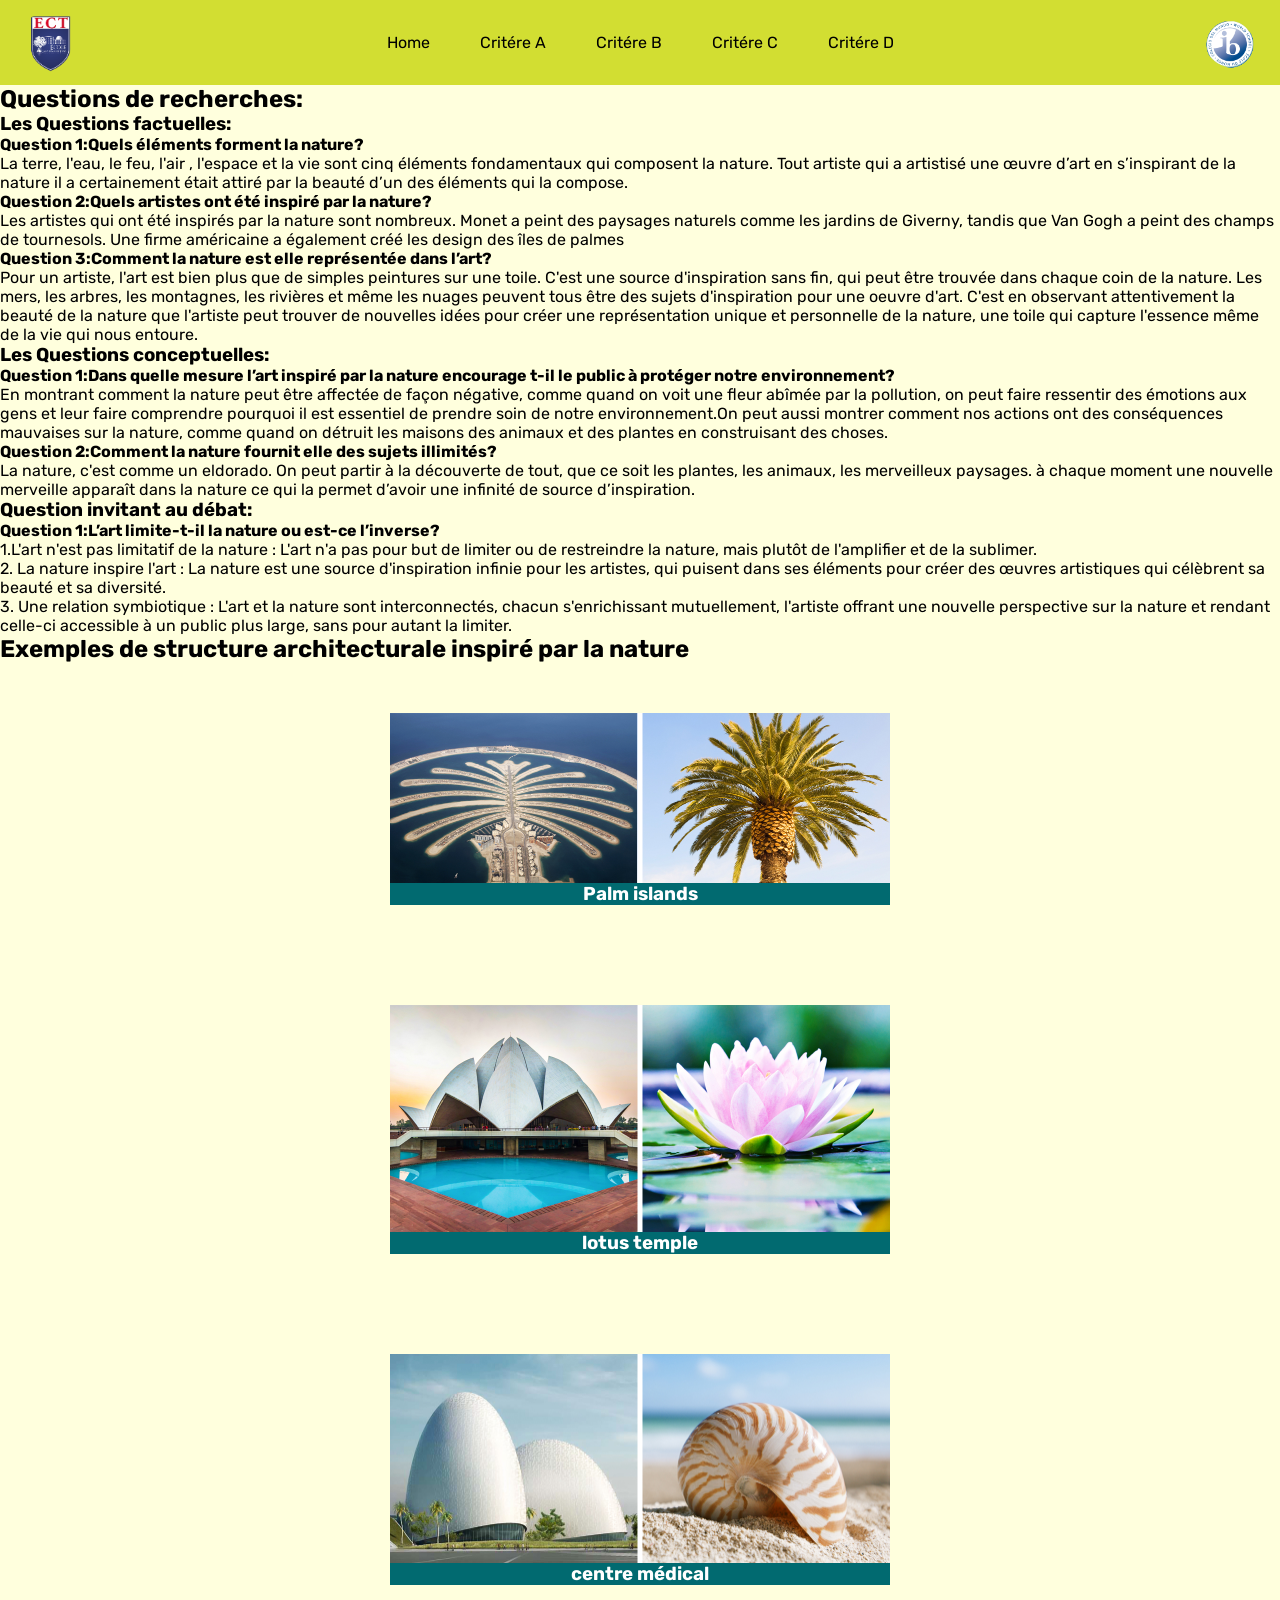
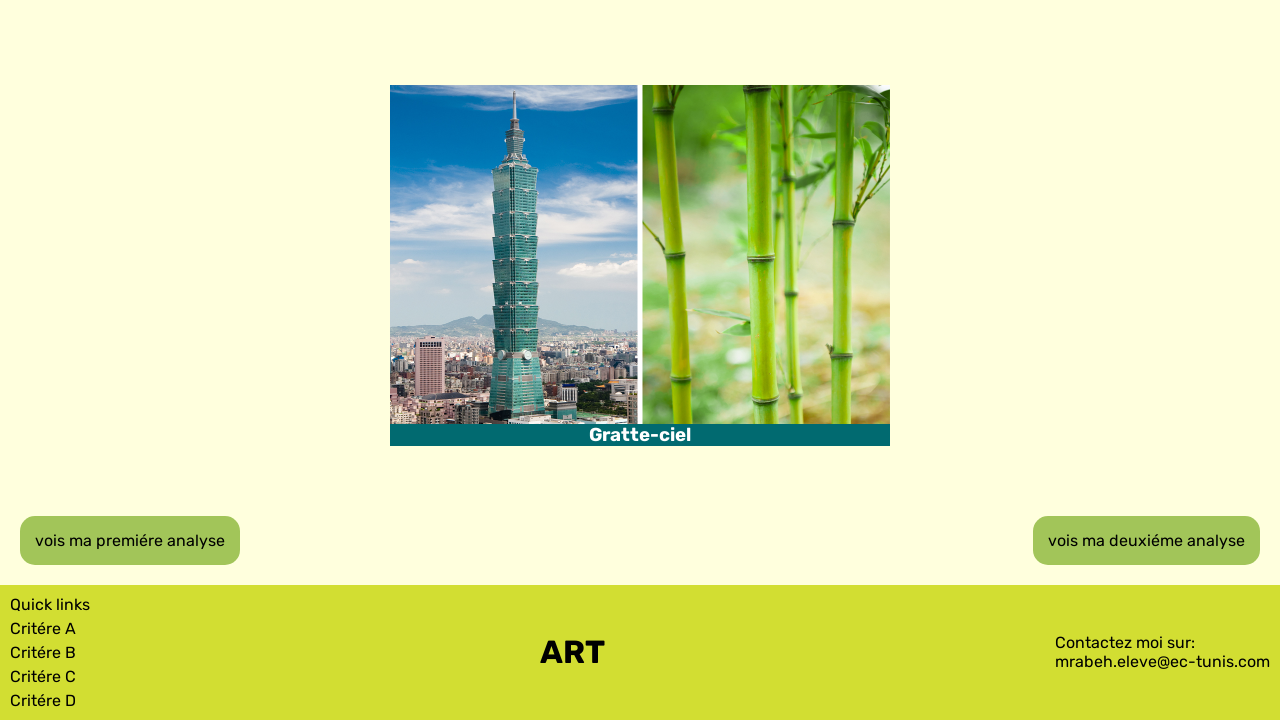
<file: A.html>
<!DOCTYPE html>
<html lang="en">
<head>
    <meta charset="UTF-8">
    <meta name="viewport" content="width=device-width, initial-scale=1.0">
    <title>Document</title>
    <link rel="stylesheet" href="./A.css">
</head>
<body>
    <nav>
        <img src="./logos/image-removebg-preview (1).png" alt="" class="logo">
        <div id="navlist">
            <a href="./Home.HTML">Home</a>
            <a href="./A.html">Critére A</a>
            <a href="./B.html">Critére B</a>
            <a href="./C.html">Critére C</a>
            <a href="./D.html">Critére D</a>
        </div>
        <img src="./logos/Capture_d_écran_2023-09-11_144040-removebg-preview.png" alt="" class="logo">
    </nav>
    <section id="sect1">
        <h2>Questions de recherches:</h2>
        <div id="sect1">
            <h3>Les Questions factuelles:</h3>
            <h4>Question 1:Quels éléments forment la nature?</h4>
            <p>La terre, l'eau, le feu, l'air , l'espace et la vie sont cinq éléments fondamentaux qui composent la nature. Tout artiste qui a artistisé une œuvre d’art en s’inspirant de la nature il a certainement était attiré par la beauté d’un des éléments qui la compose.</p>
            <h4>Question 2:Quels artistes ont été inspiré par la nature?</h4>
            <p>Les artistes qui ont été inspirés par la nature sont nombreux. Monet a peint des paysages naturels comme les jardins de Giverny, tandis que Van Gogh a peint des champs de tournesols. Une firme américaine a également créé les design des îles de palmes</p>
            <h4>Question 3:Comment la nature est elle représentée dans l’art?</h4>
            <p>Pour un artiste, l'art est bien plus que de simples peintures sur une toile. C'est une source d'inspiration sans fin, qui peut être trouvée dans chaque coin de la nature. Les mers, les arbres, les montagnes, les rivières et même les nuages peuvent tous être des sujets d'inspiration pour une oeuvre d'art. C'est en observant attentivement la beauté de la nature que l'artiste peut trouver de nouvelles idées pour créer une représentation unique et personnelle de la nature, une toile qui capture l'essence même de la vie qui nous entoure.</p>
            <h3>Les Questions conceptuelles:</h3>
            <h4>Question 1:Dans quelle mesure l’art inspiré par la nature encourage t-il le public à protéger notre environnement?</h4>
            <p>En montrant comment la nature peut être affectée de façon négative, comme quand on voit une fleur abîmée par la pollution, on peut faire ressentir des émotions aux gens et leur faire comprendre pourquoi il est essentiel de prendre soin de notre environnement.On peut aussi montrer comment nos actions ont des conséquences mauvaises sur la nature, comme quand on détruit les maisons des animaux et des plantes en construisant des choses.</p>
            <h4>Question 2:Comment la nature fournit elle des sujets illimités?</h4>
            <p>La nature, c'est comme un eldorado. On peut partir à la découverte de tout, que ce soit les plantes, les animaux, les merveilleux paysages. à chaque moment une nouvelle merveille apparaît dans la nature ce qui la permet d’avoir une infinité de source d’inspiration.</p>
            <h3>Question invitant au débat:</h3>
            <h4>Question 1:L’art limite-t-il la nature ou est-ce l’inverse?</h4>
            <p>
                1.L'art n'est pas limitatif de la nature : L'art n'a pas pour but de limiter ou de restreindre la nature, mais plutôt de l'amplifier et de la sublimer.
            </p>
            <p>
                2. La nature inspire l'art : La nature est une source d'inspiration infinie pour les artistes, qui puisent dans ses éléments pour créer des œuvres artistiques qui célèbrent sa beauté et sa diversité.
            </p>
            <p>                3. Une relation symbiotique : L'art et la nature sont interconnectés, chacun s'enrichissant mutuellement, l'artiste offrant une nouvelle perspective sur la nature et rendant celle-ci accessible à un public plus large, sans pour autant la limiter.</p>
        </div>
        <Section id="container">
            <h2>Exemples de structure architecturale inspiré par la nature</h2> 
            <div id="bigcard">
                <div class="card">
                    <img src="./PALM.jpg" alt="" class="image">
                    <h3>Palm islands</h3>
                </div>
                <div class="card">
                    <img src="./Lotus.jpg" alt="" class="image">
                    <h3>lotus temple</h3>
                </div>
                <div class="card">
                    <img src="./animal.jpg" alt="" class="image">
                    <h3>centre médical</h3>
                </div>
                <div class="card">
                    <img src="./GRT.jpg" alt="" class="image">
                    <h3>Gratte-ciel</h3>
                </div>
            </div>
            <div id="buttons">
                <div class="btn"><a href="./A1.html">vois ma premiére analyse</a></div>
                <div class="btn"><a href="./A2.Html">vois ma deuxiéme analyse</a></div>
            </div>
        </Section>
    </section>
    <Footer>
        <div id="ab">
            <p>Quick links</p>
            <a href="./A.html">Critére A</a>
            <a href="./B.html">Critére B</a>
            <a href="./C.html">Critére C</a>
            <a href="./D.html">Critére D</a>
        </div>

        <div><h1>ART</h1></div>
        <div>
            <p>Contactez moi sur:</p>
            <p>mrabeh.eleve@ec-tunis.com</p>
        </div>
    </Footer>
</body>
</html>
</file>
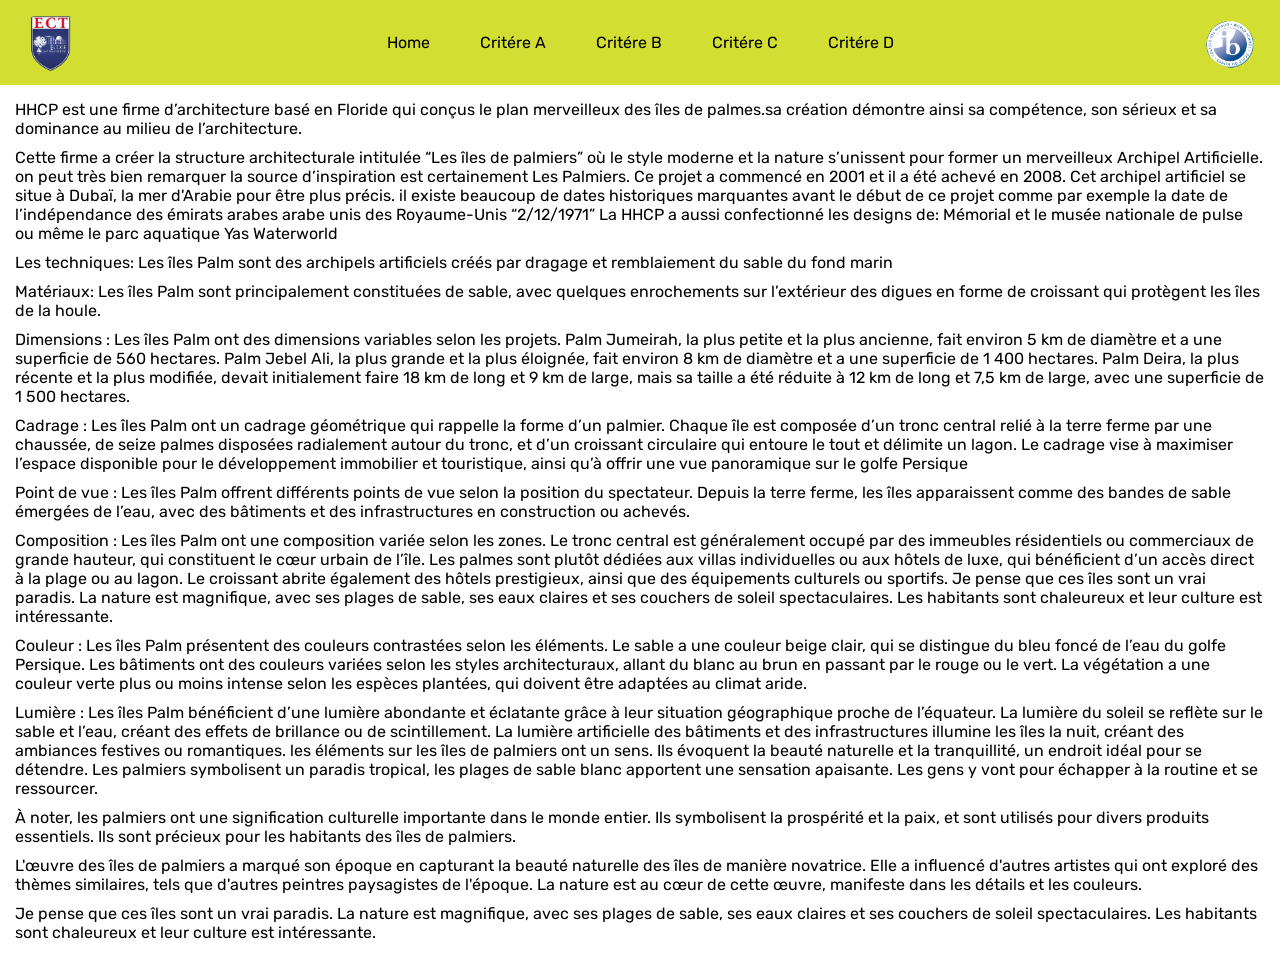
<file: A1.html>
<!DOCTYPE html>
<html lang="en">
<head>
    <meta charset="UTF-8">
    <meta name="viewport" content="width=device-width, initial-scale=1.0">
    <title>Document</title>
    <link rel="stylesheet" href="A1.css">
</head>
<body>
    <nav>
        <img src="./logos/image-removebg-preview (1).png" alt="" class="logo">
        <div id="navlist">
            <a href="./Home.HTML">Home</a>
            <a href="./A.html">Critére A</a>
            <a href="./B.html">Critére B</a>
            <a href="./C.html">Critére C</a>
            <a href="./D.html">Critére D</a>
        </div>
        <img src="./logos/Capture_d_écran_2023-09-11_144040-removebg-preview.png" alt="" class="logo">
    </nav>
    <div id="sect">
        <p>HHCP est une firme d’architecture basé en Floride qui conçus le plan merveilleux des îles de palmes.sa création démontre ainsi sa compétence, son sérieux et sa dominance au milieu de l’architecture.</p>
        <p>Cette firme a créer la structure architecturale intitulée “Les îles de palmiers” où le style moderne et la nature s’unissent pour former un merveilleux Archipel Artificielle. on peut très bien remarquer la source d’inspiration est certainement Les Palmiers. Ce projet a commencé en 2001 et il a été achevé en 2008. Cet archipel artificiel se situe à Dubaï, la mer d'Arabie pour être plus précis. il existe beaucoup de dates historiques marquantes avant le début de ce projet comme par exemple la date de l’indépendance des émirats arabes arabe unis des Royaume-Unis “2/12/1971” 

            La HHCP a aussi confectionné les designs de:
            
            Mémorial et le musée nationale de pulse ou même le parc aquatique Yas Waterworld</p>
        <p>Les techniques:

            Les îles Palm sont des archipels artificiels créés par dragage et remblaiement du sable du fond marin</p>
        <p>Matériaux:

            Les îles Palm sont principalement constituées de sable, avec quelques enrochements sur l’extérieur des digues en forme de croissant qui protègent les îles de la houle.
            </p>
        <p>  Dimensions : Les îles Palm ont des dimensions variables selon les projets. Palm Jumeirah, la plus petite et la plus ancienne, fait environ 5 km de diamètre et a une superficie de 560 hectares. Palm Jebel Ali, la plus grande et la plus éloignée, fait environ 8 km de diamètre et a une superficie de 1 400 hectares. Palm Deira, la plus récente et la plus modifiée, devait initialement faire 18 km de long et 9 km de large, mais sa taille a été réduite à 12 km de long et 7,5 km de large, avec une superficie de 1 500 hectares.</p>
        <p>Cadrage : Les îles Palm ont un cadrage géométrique qui rappelle la forme d’un palmier. Chaque île est composée d’un tronc central relié à la terre ferme par une chaussée, de seize palmes disposées radialement autour du tronc, et d’un croissant circulaire qui entoure le tout et délimite un lagon. Le cadrage vise à maximiser l’espace disponible pour le développement immobilier et touristique, ainsi qu’à offrir une vue panoramique sur le golfe Persique          
            </p>
        <p>            Point de vue : Les îles Palm offrent différents points de vue selon la position du spectateur. Depuis la terre ferme, les îles apparaissent comme des bandes de sable émergées de l’eau, avec des bâtiments et des infrastructures en construction ou achevés.</p>
        <p>Composition : Les îles Palm ont une composition variée selon les zones. Le tronc central est généralement occupé par des immeubles résidentiels ou commerciaux de grande hauteur, qui constituent le cœur urbain de l’île. Les palmes sont plutôt dédiées aux villas individuelles ou aux hôtels de luxe, qui bénéficient d’un accès direct à la plage ou au lagon. Le croissant abrite également des hôtels prestigieux, ainsi que des équipements culturels ou sportifs.
            Je pense que ces îles sont un vrai paradis. La nature est magnifique, avec ses plages de sable, ses eaux claires et ses couchers de soleil spectaculaires. Les habitants sont chaleureux et leur culture est intéressante.</p>
        <p>Couleur : Les îles Palm présentent des couleurs contrastées selon les éléments. Le sable a une couleur beige clair, qui se distingue du bleu foncé de l’eau du golfe Persique. Les bâtiments ont des couleurs variées selon les styles architecturaux, allant du blanc au brun en passant par le rouge ou le vert. La végétation a une couleur verte plus ou moins intense selon les espèces plantées, qui doivent être adaptées au climat aride.</p>
        <p>Lumière : Les îles Palm bénéficient d’une lumière abondante et éclatante grâce à leur situation géographique proche de l’équateur. La lumière du soleil se reflète sur le sable et l’eau, créant des effets de brillance ou de scintillement. La lumière artificielle des bâtiments et des infrastructures illumine les îles la nuit, créant des ambiances festives ou romantiques.
            les éléments sur les îles de palmiers ont un sens. Ils évoquent la beauté naturelle et la tranquillité, un endroit idéal pour se détendre. Les palmiers symbolisent un paradis tropical, les plages de sable blanc apportent une sensation apaisante. Les gens y vont pour échapper à la routine et se ressourcer.</p>
        <p>            À noter, les palmiers ont une signification culturelle importante dans le monde entier. Ils symbolisent la prospérité et la paix, et sont utilisés pour divers produits essentiels. Ils sont précieux pour les habitants des îles de palmiers.</p>
        <p>            L'œuvre des îles de palmiers a marqué son époque en capturant la beauté naturelle des îles de manière novatrice. Elle a influencé d'autres artistes qui ont exploré des thèmes similaires, tels que d'autres peintres paysagistes de l'époque. La nature est au cœur de cette œuvre, manifeste dans les détails et les couleurs.</p>
        <p>Je pense que ces îles sont un vrai paradis. La nature est magnifique, avec ses plages de sable, ses eaux claires et ses couchers de soleil spectaculaires. Les habitants sont chaleureux et leur culture est intéressante.</p>
        <p></p>
    </div>
</body>
</html>
</file>
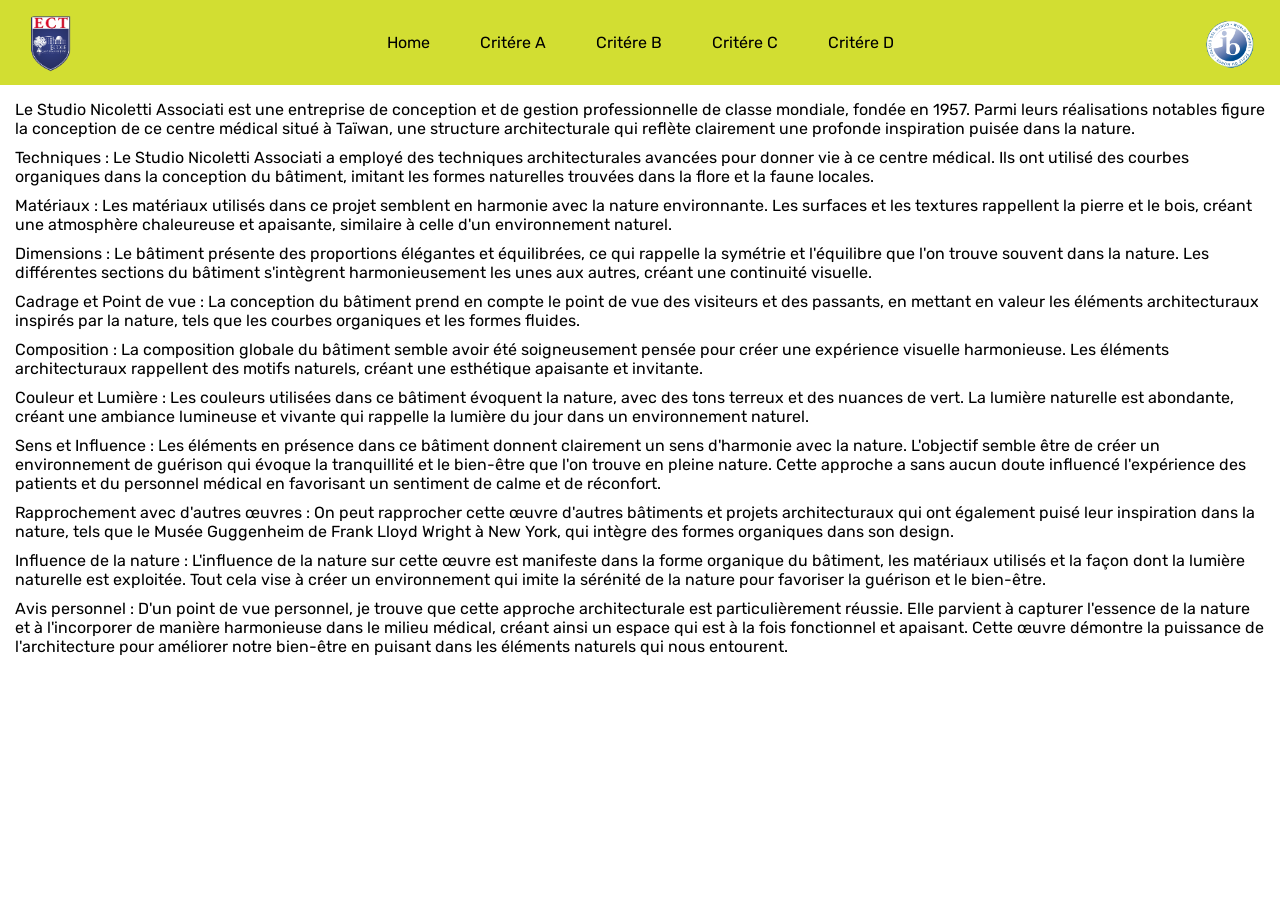
<file: A2.Html>
<!DOCTYPE html>
<html lang="en">
<head>
    <meta charset="UTF-8">
    <meta name="viewport" content="width=device-width, initial-scale=1.0">
    <title>Document</title>
    <link rel="stylesheet" href="A1.css">
</head>
<body>
    <nav>
        <img src="./logos/image-removebg-preview (1).png" alt="" class="logo">
        <div id="navlist">
            <a href="./Home.HTML">Home</a>
            <a href="./A.html">Critére A</a>
            <a href="./B.html">Critére B</a>
            <a href="./C.html">Critére C</a>
            <a href="./D.html">Critére D</a>
        </div>
        <img src="./logos/Capture_d_écran_2023-09-11_144040-removebg-preview.png" alt="" class="logo">
    </nav>
    <div id="sect">
        <p>Le Studio Nicoletti Associati est une entreprise de conception et de gestion professionnelle de classe mondiale, fondée en 1957. Parmi leurs réalisations notables figure la conception de ce centre médical situé à Taïwan, une structure architecturale qui reflète clairement une profonde inspiration puisée dans la nature.</p>
        <p>Techniques : Le Studio Nicoletti Associati a employé des techniques architecturales avancées pour donner vie à ce centre médical. Ils ont utilisé des courbes organiques dans la conception du bâtiment, imitant les formes naturelles trouvées dans la flore et la faune locales.</p>
        <p>Matériaux : Les matériaux utilisés dans ce projet semblent en harmonie avec la nature environnante. Les surfaces et les textures rappellent la pierre et le bois, créant une atmosphère chaleureuse et apaisante, similaire à celle d'un environnement naturel.</p>
        <p>Dimensions : Le bâtiment présente des proportions élégantes et équilibrées, ce qui rappelle la symétrie et l'équilibre que l'on trouve souvent dans la nature. Les différentes sections du bâtiment s'intègrent harmonieusement les unes aux autres, créant une continuité visuelle.</p>
        <p>Cadrage et Point de vue : La conception du bâtiment prend en compte le point de vue des visiteurs et des passants, en mettant en valeur les éléments architecturaux inspirés par la nature, tels que les courbes organiques et les formes fluides.</p>
        <p>Composition : La composition globale du bâtiment semble avoir été soigneusement pensée pour créer une expérience visuelle harmonieuse. Les éléments architecturaux rappellent des motifs naturels, créant une esthétique apaisante et invitante.</p>
        <p>Couleur et Lumière : Les couleurs utilisées dans ce bâtiment évoquent la nature, avec des tons terreux et des nuances de vert. La lumière naturelle est abondante, créant une ambiance lumineuse et vivante qui rappelle la lumière du jour dans un environnement naturel.</p>
        <p>Sens et Influence : Les éléments en présence dans ce bâtiment donnent clairement un sens d'harmonie avec la nature. L'objectif semble être de créer un environnement de guérison qui évoque la tranquillité et le bien-être que l'on trouve en pleine nature. Cette approche a sans aucun doute influencé l'expérience des patients et du personnel médical en favorisant un sentiment de calme et de réconfort.</p>
        <p>Rapprochement avec d'autres œuvres : On peut rapprocher cette œuvre d'autres bâtiments et projets architecturaux qui ont également puisé leur inspiration dans la nature, tels que le Musée Guggenheim de Frank Lloyd Wright à New York, qui intègre des formes organiques dans son design.</p>
        <p>Influence de la nature : L'influence de la nature sur cette œuvre est manifeste dans la forme organique du bâtiment, les matériaux utilisés et la façon dont la lumière naturelle est exploitée. Tout cela vise à créer un environnement qui imite la sérénité de la nature pour favoriser la guérison et le bien-être.</p>
        <p>Avis personnel : D'un point de vue personnel, je trouve que cette approche architecturale est particulièrement réussie. Elle parvient à capturer l'essence de la nature et à l'incorporer de manière harmonieuse dans le milieu médical, créant ainsi un espace qui est à la fois fonctionnel et apaisant. Cette œuvre démontre la puissance de l'architecture pour améliorer notre bien-être en puisant dans les éléments naturels qui nous entourent.</p>
    </div>
</body>
</html>
</file>
<file: A.css>
@import url('https://fonts.googleapis.com/css2?family=DM+Serif+Display&family=Dancing+Script:wght@400;500;600;700&family=Playfair+Display:wght@400;500;600;800&family=Rubik:wght@300;400;500;600&display=swap');

*{
    margin: 0px;
    padding: 0px;
    font-family: 'Rubik', sans-serif;
}

nav{
    display: flex;
    justify-content: space-between;
    align-items: center;
    background-color: #d2de32;
}
.logo{
    max-width: 100px;
}
#navlist{
    display: flex;
    gap: 50px;
}
a{
    color:black;
    text-decoration: none;
}
.image{
    max-width: 500px;
}
#bigcard{
    display: flex;
    justify-content: center;
    flex-direction: column;
    align-items: center;
}
.card{
    background-color:#016a70;
    color: white;
    margin: 50px;
    max-width:500px;
    display: flex;
    flex-direction: column;
    justify-content: center;
    align-items: center;
}

#buttons{
    display: flex;
    justify-content: space-between;
}
.btn{
    background-color: #A2c559;
    margin: 20px;
    padding: 15px;
    border-radius: 15px;
}
footer{
    display: flex;
    justify-content: space-between;
    gap: 50p;
    align-items: center;
    background-color: #d2de32;
    padding: 10px;
}
#ab{
    display: flex;
    flex-direction: column;
    gap: 5px;
}


body{
    background-color:#FFFFDD;
}
</file>
<file: A1.css>
@import url('https://fonts.googleapis.com/css2?family=DM+Serif+Display&family=Dancing+Script:wght@400;500;600;700&family=Playfair+Display:wght@400;500;600;800&family=Rubik:wght@300;400;500;600&display=swap');

*{
    margin: 0px;
    padding: 0px;
    font-family: 'Rubik', sans-serif;
}

nav{
    display: flex;
    justify-content: space-between;
    align-items: center;
    background-color: #d2de32;
}
.logo{
    max-width: 100px;
}
#navlist{
    display: flex;
    gap: 50px;
}
a{
    color:black;
    text-decoration: none;
}

#sect{
    margin: 15px;
}
p{
    margin-top: 10px;
    margin-bottom: 10px;
}
</file>
